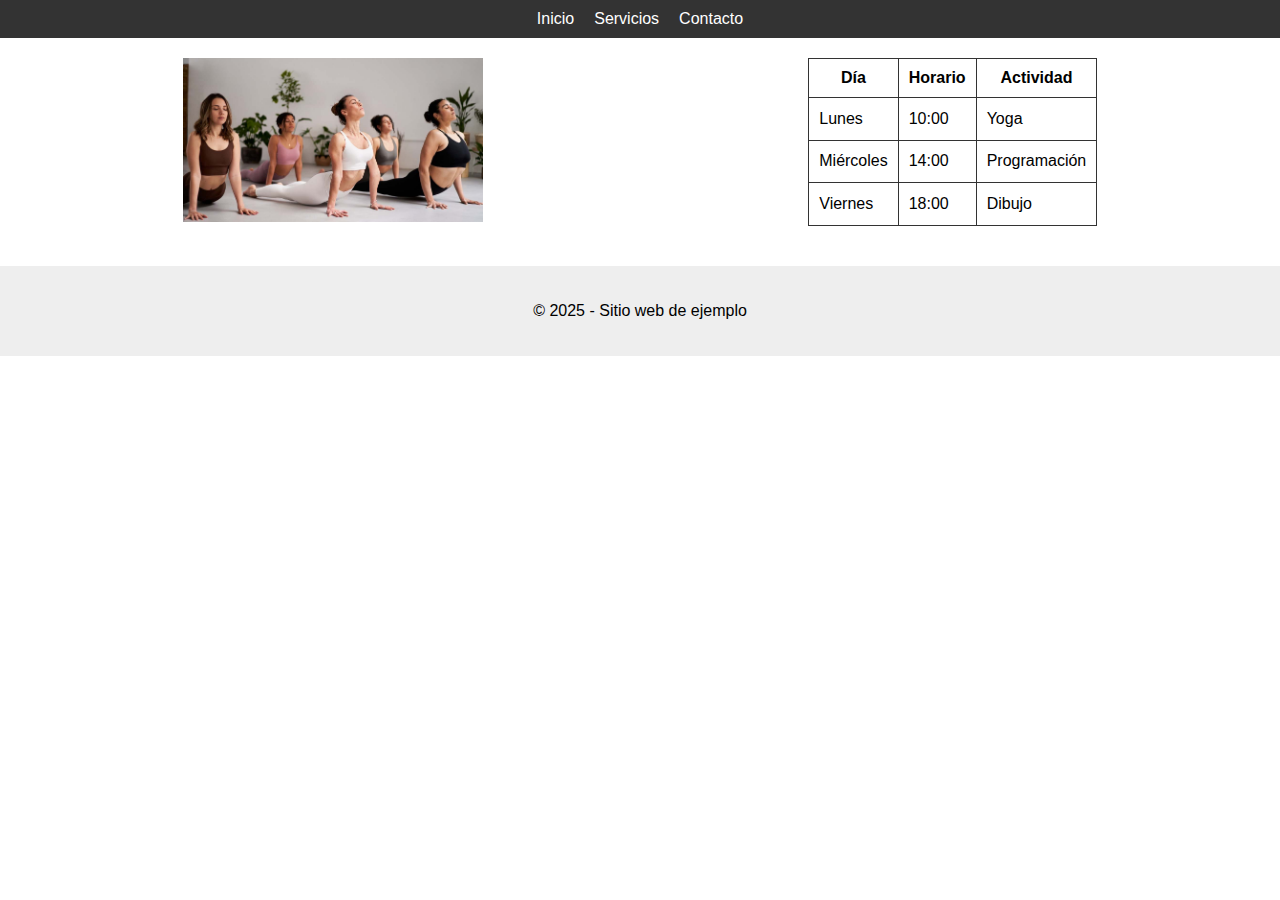
<file: index.html>
<!DOCTYPE html>
<html lang="es">
<head>
  <meta charset="UTF-8">
  <title>Inicio</title>
  <link rel="stylesheet" href="estilo.css">
</head>
<body>

  <nav class="navbar">
    <a href="index.html">Inicio</a>
    <a href="servicios.html">Servicios</a>
    <a href="contacto.html">Contacto</a>
  </nav>

  <main class="inicio-contenido">
    <div class="imagen">
      <img src="img/yoga.jpg" alt="Imagen ilustrativa"width="300">
    </div>
    <table>
      <thead>
        <tr><th>Día</th><th>Horario</th><th>Actividad</th></tr>
      </thead>
      <tbody>
        <tr><td>Lunes</td><td>10:00</td><td>Yoga</td></tr>
        <tr><td>Miércoles</td><td>14:00</td><td>Programación</td></tr>
        <tr><td>Viernes</td><td>18:00</td><td>Dibujo</td></tr>
      </tbody>
    </table>
  </main>

  <footer>
    <p>© 2025 - Sitio web de ejemplo</p>
  </footer>

</body>
</html>
</file>
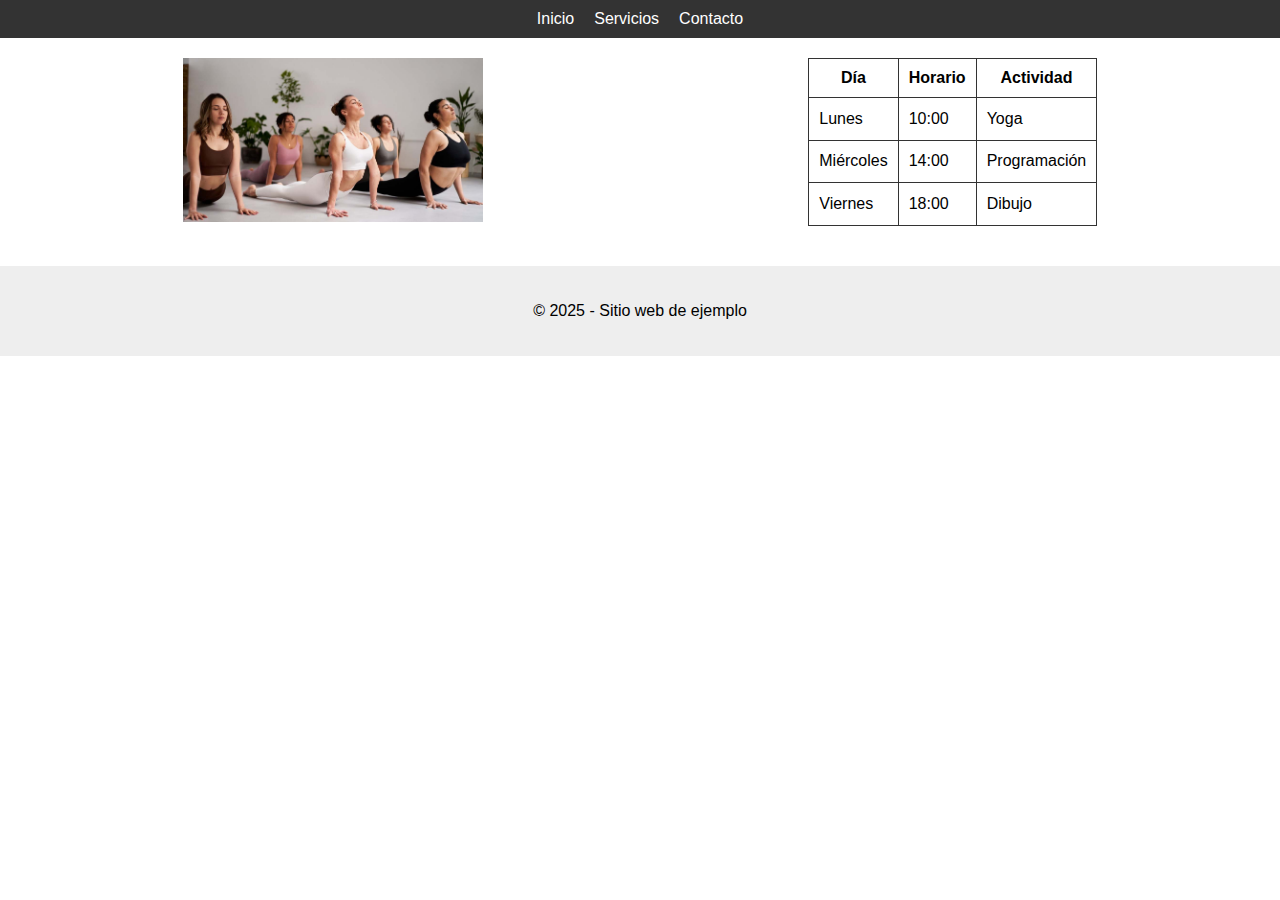
<file: proyecto-flexbox/index.html>
<!DOCTYPE html>
<html lang="es">
<head>
  <meta charset="UTF-8">
  <title>Inicio</title>
  <link rel="stylesheet" href="estilo.css">
</head>
<body>

  <nav class="navbar">
    <a href="index.html">Inicio</a>
    <a href="servicios.html">Servicios</a>
    <a href="contacto.html">Contacto</a>
  </nav>

  <main class="inicio-contenido">
    <div class="imagen">
      <img src="img/yoga.jpg" alt="Imagen ilustrativa"width="300">
    </div>
    <table>
      <thead>
        <tr><th>Día</th><th>Horario</th><th>Actividad</th></tr>
      </thead>
      <tbody>
        <tr><td>Lunes</td><td>10:00</td><td>Yoga</td></tr>
        <tr><td>Miércoles</td><td>14:00</td><td>Programación</td></tr>
        <tr><td>Viernes</td><td>18:00</td><td>Dibujo</td></tr>
      </tbody>
    </table>
  </main>

  <footer>
    <p>© 2025 - Sitio web de ejemplo</p>
  </footer>

</body>
</html>
</file>
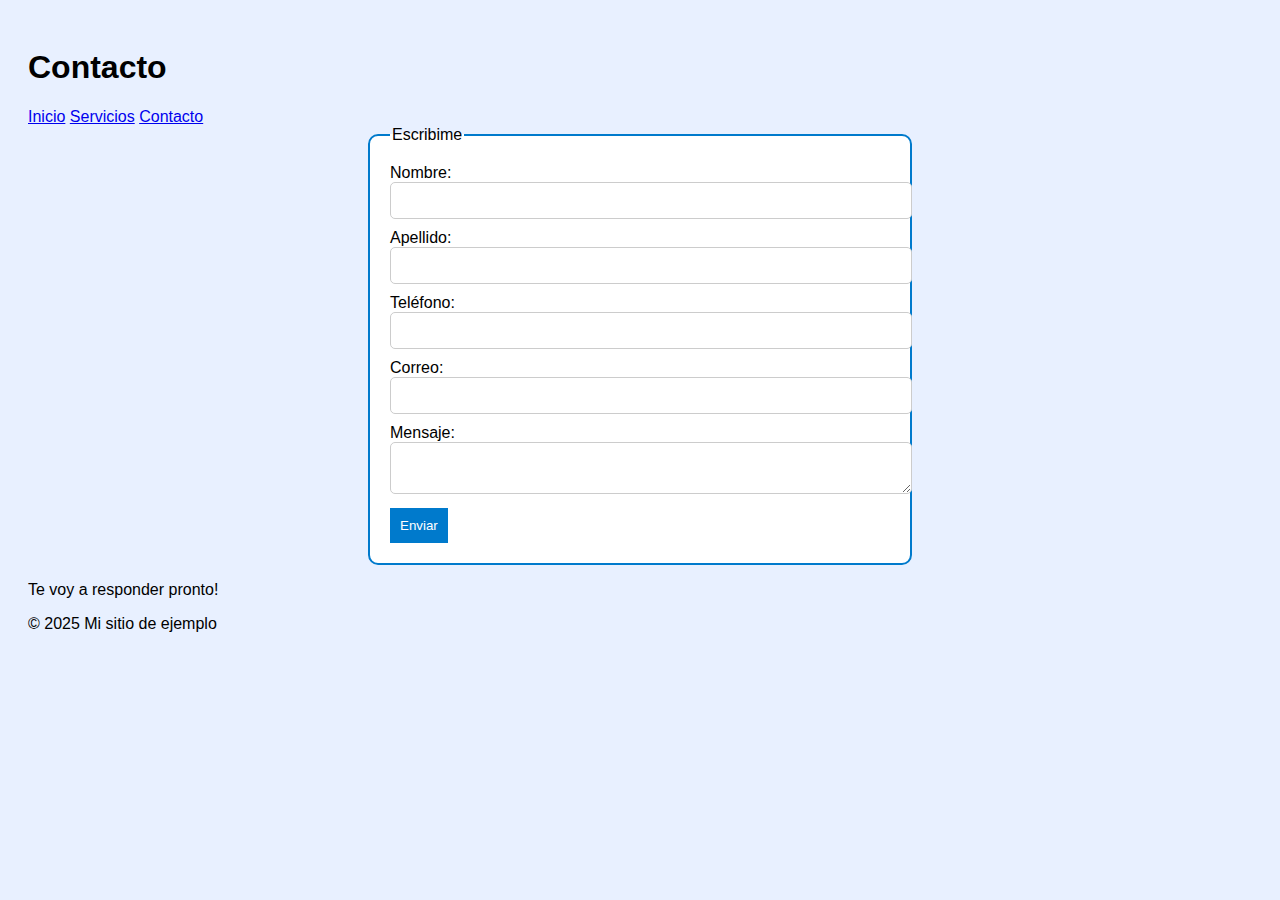
<file: contacto.html>
<!DOCTYPE html>
<html lang="es">
<head>
  <meta charset="UTF-8">
  <title>Contacto</title>
  <link rel="stylesheet" href="contacto.css">
</head>
<body>
  <header>
    <h1>Contacto</h1>
  </header>

  <nav>
    <a href="index.html">Inicio</a>
    <a href="servicios.html">Servicios</a>
    <a href="contacto.html">Contacto</a>
  </nav>

  <section>
    <form>
      <fieldset>
        <legend>Escribime</legend>

        <label for="nombre">Nombre:</label>
        <input type="text" id="nombre"><br>

        <label for="apellido">Apellido:</label>
        <input type="text" id="apellido"><br>

        <label for="telefono">Teléfono:</label>
        <input type="tel" id="telefono"><br>

        <label for="correo">Correo:</label>
        <input type="email" id="correo"><br>

        <label for="mensaje">Mensaje:</label><br>
        <textarea id="mensaje"></textarea><br>

        <button type="submit">Enviar</button>
      </fieldset>
    </form>

    <p>Te voy a responder pronto!</p>
  </section>

  <footer>
    <p>&copy; 2025 Mi sitio de ejemplo</p>
  </footer>
</body>
</html>
</file>
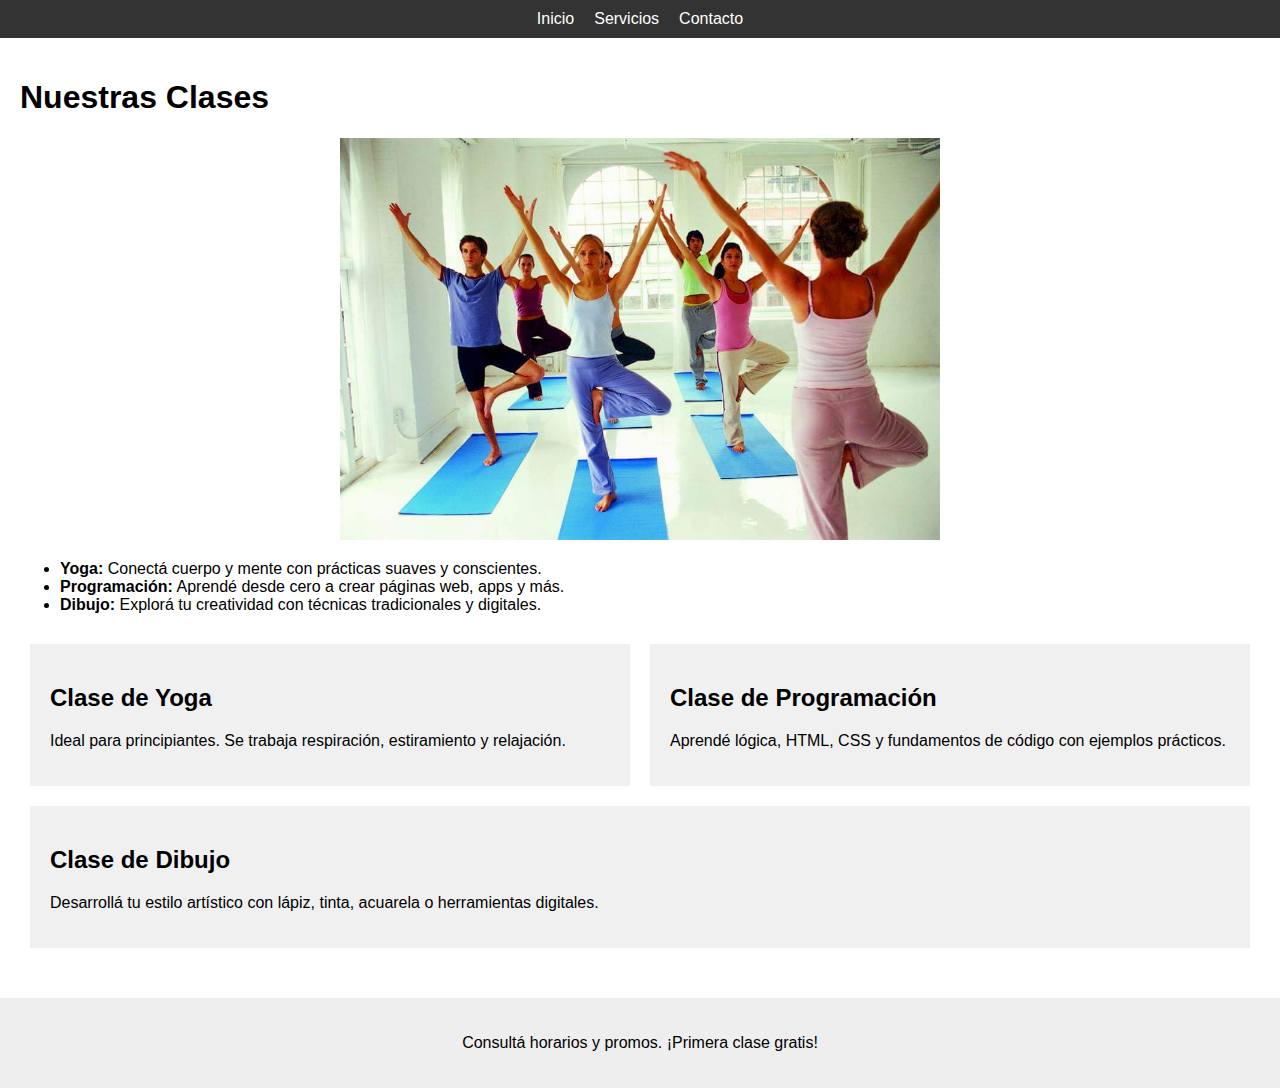
<file: servicios.html>
<!DOCTYPE html>
<html lang="es">
<head>
  <meta charset="UTF-8">
  <title>Servicios</title>
  <link rel="stylesheet" href="estilo.css">
</head>
<body>

  <nav class="navbar">
    <a href="index.html">Inicio</a>
    <a href="servicios.html">Servicios</a>
    <a href="contacto.html">Contacto</a>
  </nav>

  <main class="servicios-contenido">
    <h1>Nuestras Clases</h1>

    <img src="img/yoga2.jpg" alt="Clases grupales" style="width:100%; max-width:600px; margin: 20px auto; display:block;">

    <ul>
      <li><strong>Yoga:</strong> Conectá cuerpo y mente con prácticas suaves y conscientes.</li>
      <li><strong>Programación:</strong> Aprendé desde cero a crear páginas web, apps y más.</li>
      <li><strong>Dibujo:</strong> Explorá tu creatividad con técnicas tradicionales y digitales.</li>
    </ul>

    <div class="cajas">
      <div class="caja">
        <h2>Clase de Yoga</h2>
        <p>Ideal para principiantes. Se trabaja respiración, estiramiento y relajación.</p>
      </div>

      <div class="caja">
        <h2>Clase de Programación</h2>
        <p>Aprendé lógica, HTML, CSS y fundamentos de código con ejemplos prácticos.</p>
      </div>

      <div class="caja">
        <h2>Clase de Dibujo</h2>
        <p>Desarrollá tu estilo artístico con lápiz, tinta, acuarela o herramientas digitales.</p>
      </div>
    </div>
  </main>

  <footer>
    <p>Consultá horarios y promos. ¡Primera clase gratis!</p>
  </footer>

</body>
</html>
</file>
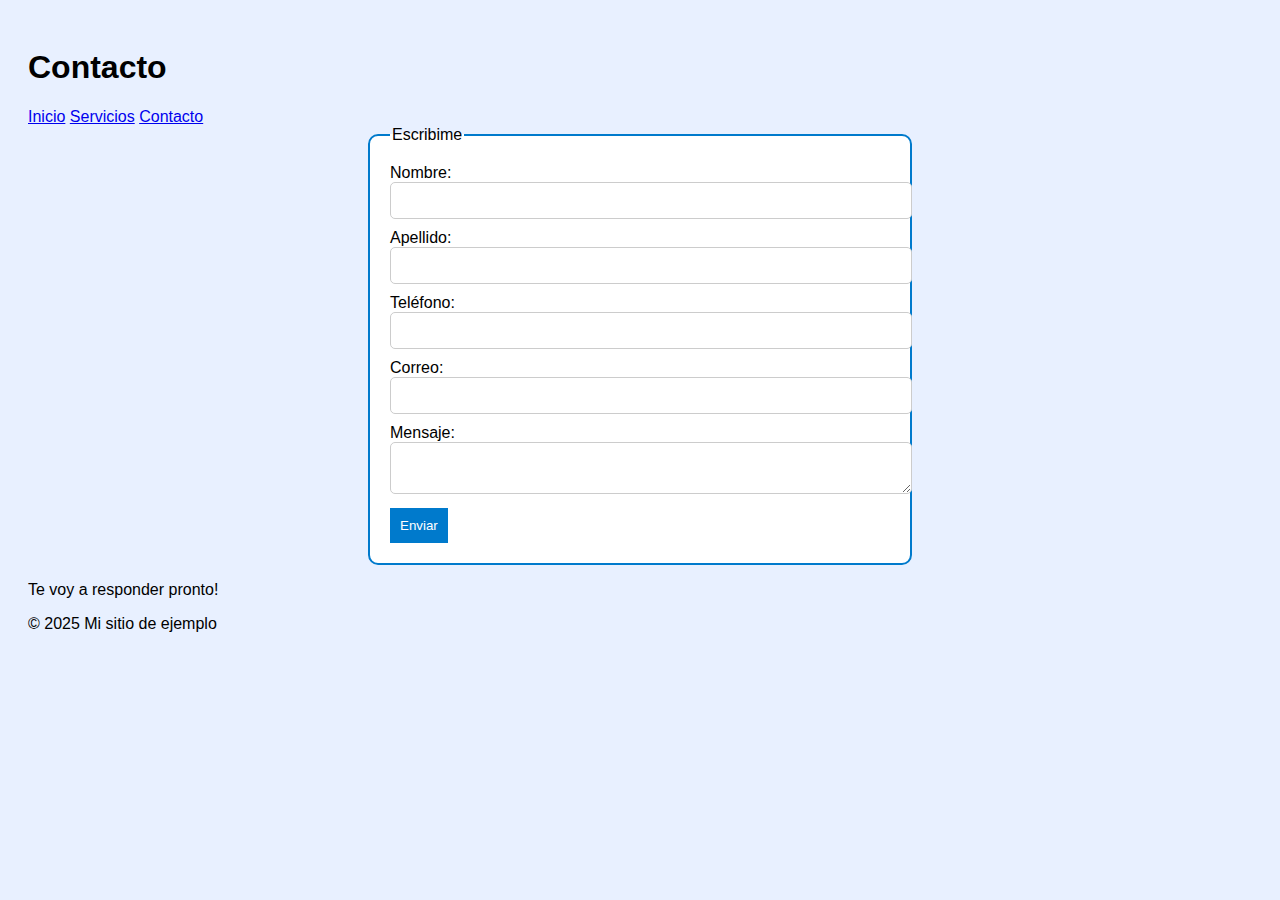
<file: proyecto-flexbox/contacto.html>
<!DOCTYPE html>
<html lang="es">
<head>
  <meta charset="UTF-8">
  <title>Contacto</title>
  <link rel="stylesheet" href="contacto.css">
</head>
<body>
  <header>
    <h1>Contacto</h1>
  </header>

  <nav>
    <a href="index.html">Inicio</a>
    <a href="servicios.html">Servicios</a>
    <a href="contacto.html">Contacto</a>
  </nav>

  <section>
    <form>
      <fieldset>
        <legend>Escribime</legend>

        <label for="nombre">Nombre:</label>
        <input type="text" id="nombre"><br>

        <label for="apellido">Apellido:</label>
        <input type="text" id="apellido"><br>

        <label for="telefono">Teléfono:</label>
        <input type="tel" id="telefono"><br>

        <label for="correo">Correo:</label>
        <input type="email" id="correo"><br>

        <label for="mensaje">Mensaje:</label><br>
        <textarea id="mensaje"></textarea><br>

        <button type="submit">Enviar</button>
      </fieldset>
    </form>

    <p>Te voy a responder pronto!</p>
  </section>

  <footer>
    <p>&copy; 2025 Mi sitio de ejemplo</p>
  </footer>
</body>
</html>
</file>
<file: estilo.css>
body {
  font-family: Arial, sans-serif;
  margin: 0;
  padding: 0;
}

.navbar {
  display: flex;
  justify-content: center;
  gap: 20px;
  background-color: #333;
  padding: 10px;
}

.navbar a {
  color: white;
  text-decoration: none;
}

footer {
  text-align: center;
  padding: 20px;
  background-color: #eee;
  margin-top: 20px;
}

/* Página Inicio */
.inicio-contenido {
  display: flex;
  justify-content: space-around;
  padding: 20px;
}

table {
  border-collapse: collapse;
}

table, th, td {
  border: 1px solid #333;
  padding: 10px;
}

/* Servicios */
.servicios-contenido {
  padding: 20px;
}

.cajas {
  display: flex;
  justify-content: space-between;
  flex-wrap: wrap;
  margin-top: 20px;
}

.caja {
  background-color: #f0f0f0;
  padding: 20px;
  margin: 10px;
  flex: 1 1 45%;
}

/* Contacto */
.formulario-contenedor {
  display: flex;
  justify-content: center;
  align-items: center;
  padding: 40px;
}

form {
  display: flex;
  flex-direction: column;
  width: 300px;
  border: 1px solid #999;
  padding: 20px;
  border-radius: 10px;
}

form input, form textarea {
  margin-bottom: 10px;
  padding: 8px;
  border: 1px solid #ccc;
}

button {
  background-color: #333;
  color: white;
  padding: 10px;
  cursor: pointer;
}

button:hover {
  background-color: #555;
}
</file>
<file: proyecto-flexbox/estilo.css>
body {
  font-family: Arial, sans-serif;
  margin: 0;
  padding: 0;
}

.navbar {
  display: flex;
  justify-content: center;
  gap: 20px;
  background-color: #333;
  padding: 10px;
}

.navbar a {
  color: white;
  text-decoration: none;
}

footer {
  text-align: center;
  padding: 20px;
  background-color: #eee;
  margin-top: 20px;
}

/* Página Inicio */
.inicio-contenido {
  display: flex;
  justify-content: space-around;
  padding: 20px;
}

table {
  border-collapse: collapse;
}

table, th, td {
  border: 1px solid #333;
  padding: 10px;
}

/* Servicios */
.servicios-contenido {
  padding: 20px;
}

.cajas {
  display: flex;
  justify-content: space-between;
  flex-wrap: wrap;
  margin-top: 20px;
}

.caja {
  background-color: #f0f0f0;
  padding: 20px;
  margin: 10px;
  flex: 1 1 45%;
}

/* Contacto */
.formulario-contenedor {
  display: flex;
  justify-content: center;
  align-items: center;
  padding: 40px;
}

form {
  display: flex;
  flex-direction: column;
  width: 300px;
  border: 1px solid #999;
  padding: 20px;
  border-radius: 10px;
}

form input, form textarea {
  margin-bottom: 10px;
  padding: 8px;
  border: 1px solid #ccc;
}

button {
  background-color: #333;
  color: white;
  padding: 10px;
  cursor: pointer;
}

button:hover {
  background-color: #555;
}
</file>
<file: contacto.css>
body {
  font-family: Verdana, sans-serif;
  background-color: #e8f0ff;
  padding: 20px;
}

fieldset {
  border: 2px solid #007acc;
  border-radius: 10px;
  padding: 20px;
  background-color: white;
  max-width: 500px;
  margin: auto;
}

input, textarea {
  width: 100%;
  padding: 10px;
  margin-bottom: 10px;
  border: 1px solid #ccc;
  border-radius: 5px;
}

button {
  background-color: #007acc;
  color: white;
  padding: 10px;
  border: none;
  cursor: pointer;
}

button:hover {
  background-color: #005f8c;
}
</file>
<file: proyecto-flexbox/contacto.css>
body {
  font-family: Verdana, sans-serif;
  background-color: #e8f0ff;
  padding: 20px;
}

fieldset {
  border: 2px solid #007acc;
  border-radius: 10px;
  padding: 20px;
  background-color: white;
  max-width: 500px;
  margin: auto;
}

input, textarea {
  width: 100%;
  padding: 10px;
  margin-bottom: 10px;
  border: 1px solid #ccc;
  border-radius: 5px;
}

button {
  background-color: #007acc;
  color: white;
  padding: 10px;
  border: none;
  cursor: pointer;
}

button:hover {
  background-color: #005f8c;
}
</file>
